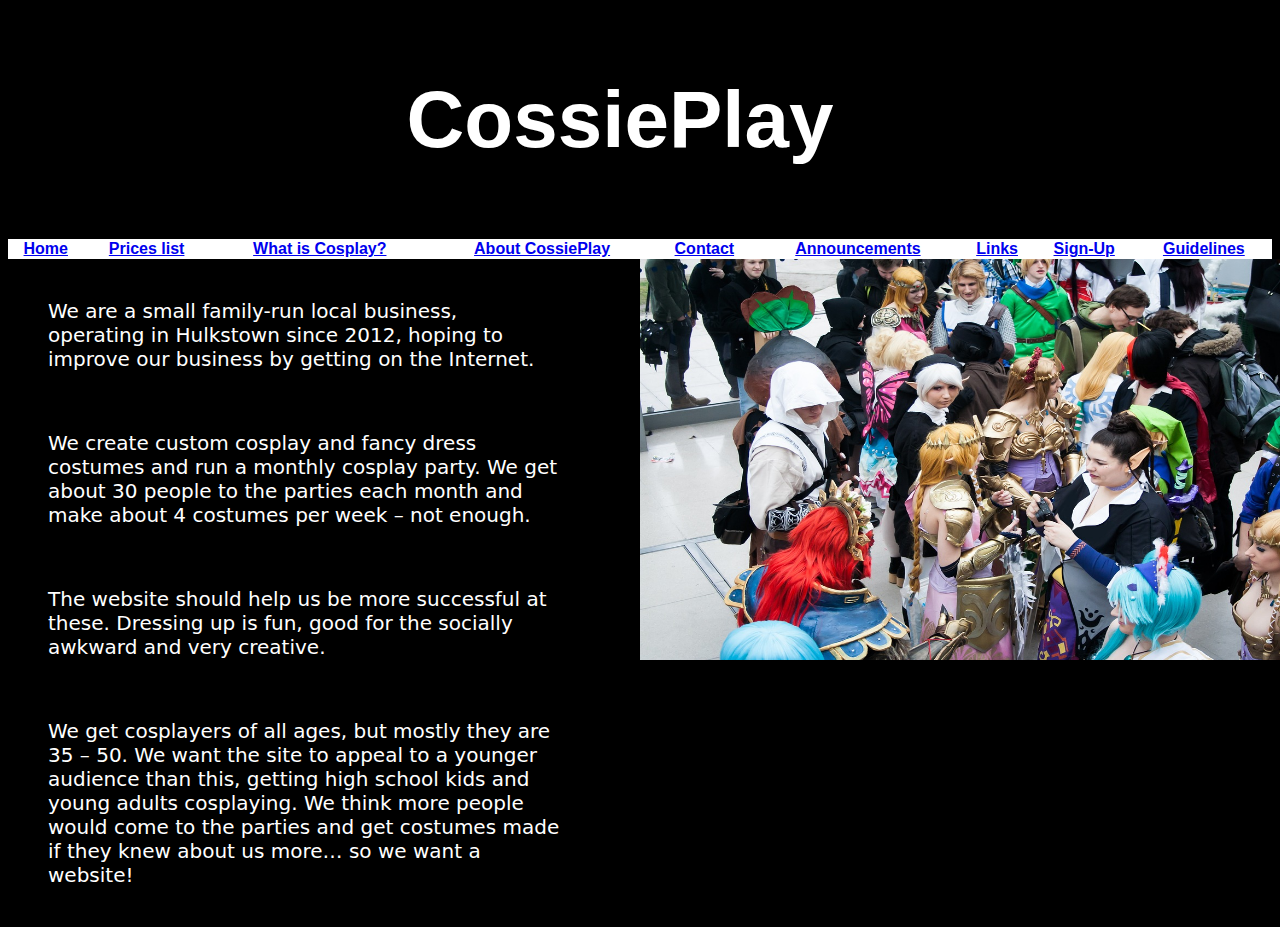
<file: index.html>
<!doctype html>
<html>
<head>
<meta charset="utf-8">
<title>CossiePlay</title>
<link href="stylesheet1.css" rel="stylesheet" type="text/css">
</head>

<body>
<h1>CossiePlay</h1>
      <table>
      <tr>
     	<th><a href="index.html">Home</a></th>
      	<th><a href="prices.xls">Prices list</a></th>
      	<th><a href="cosplay.html">What is Cosplay?</a></th>
      	<th><a href="about.html">About CossiePlay</a></th>
      	<th><a href="contact.html">Contact</a></th>
      	<th><a href="announcements.html">Announcements</a></th>
      	<th><a href="links.html">Links</a></th>
      	<th><a href="signup.html">Sign-Up</a></th>
      	<th><a href="guidelines.html">Guidelines</a></th>
      </tr>
	</table>
	<div id="paragraph">
<p>We are a small family-run local business, operating in Hulkstown since 2012, hoping to improve our business by getting on the Internet. </p>
<p>We create custom cosplay and fancy dress costumes and run a monthly cosplay party. We get about 30 people to the parties each month and make about 4 costumes per week – not enough. </p>
<p>The website should help us be more successful at these. Dressing up is fun, good for the socially awkward and very creative. </p>
<p>We get cosplayers of all ages, but mostly they are 35 – 50. We want the site to appeal to a younger audience than this, getting high school kids and young adults cosplaying. We think more people would come to the parties and get costumes made if they knew about us more… so we want a website!</p>
</div>

<div id="image"><img src="book-fair-678264_1280.jpg" alt="book fair" width="700" height="401"></div>
</body>
</html>
</file>
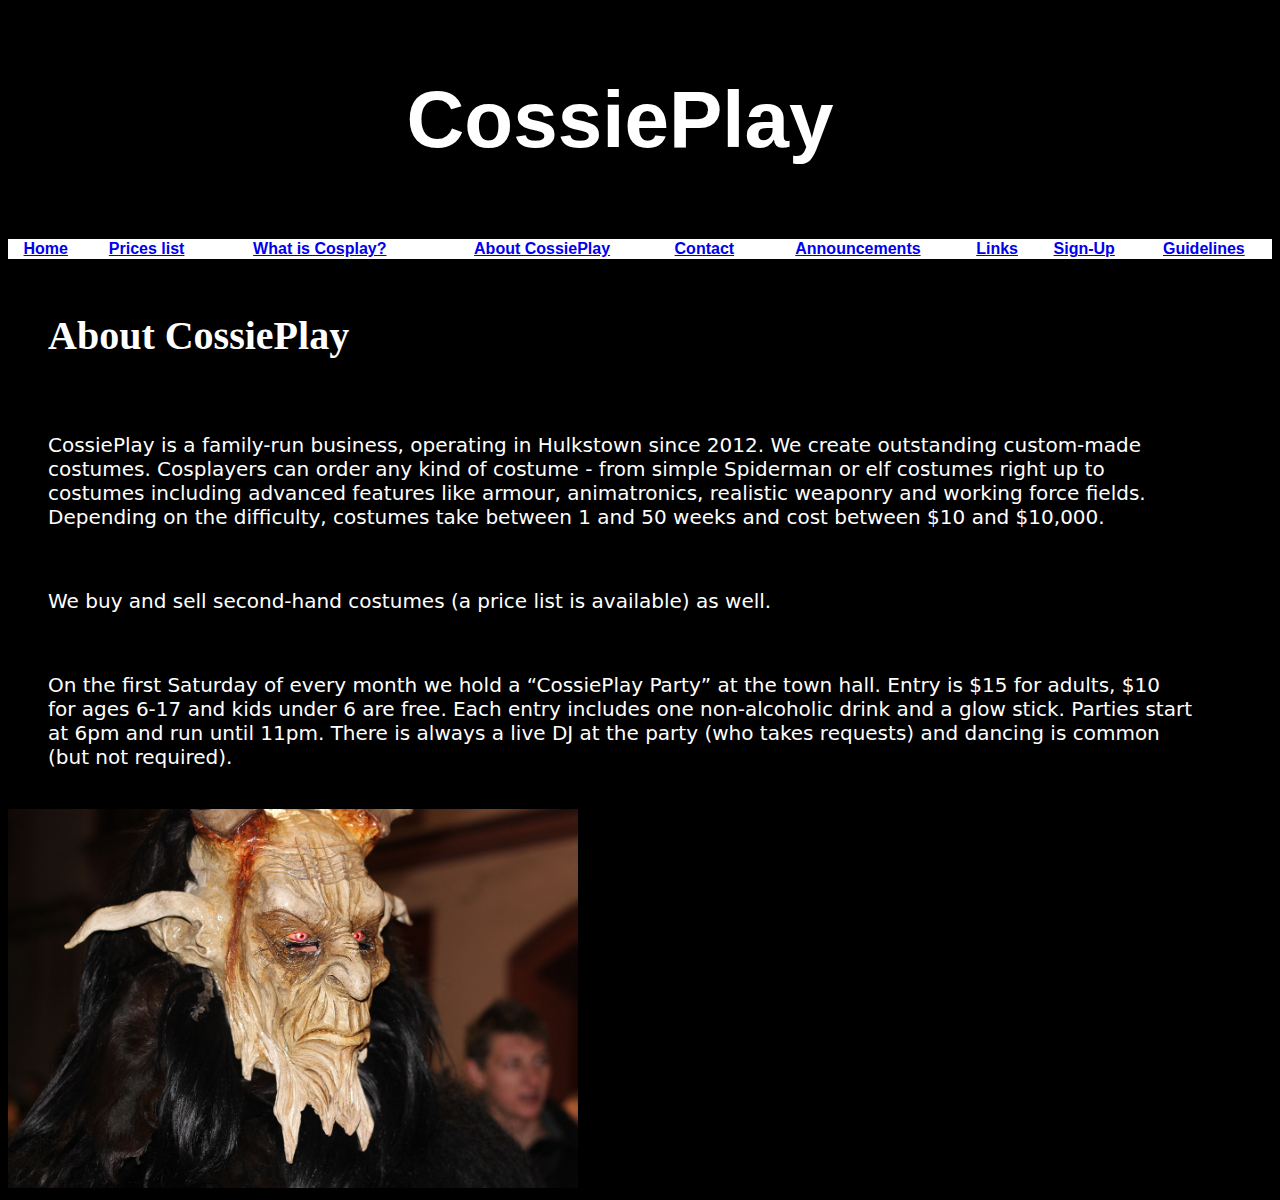
<file: about.html>
<!doctype html>
<html>
<head>
<meta charset="utf-8">
<title>CossiePlay - About CossiePlay</title>
<link href="stylesheet1.css" rel="stylesheet" type="text/css">
</head>

<body>
<h1>CossiePlay</h1>
      <table>
      <tr>
      <tr>
     	<th><a href="index.html">Home</a></th>
      	<th><a href="prices.xls">Prices list</a></th>
      	<th><a href="cosplay.html">What is Cosplay?</a></th>
      	<th><a href="about.html">About CossiePlay</a></th>
      	<th><a href="contact.html">Contact</a></th>
      	<th><a href="announcements.html">Announcements</a></th>
      	<th><a href="links.html">Links</a></th>
      	<th><a href="signup.html">Sign-Up</a></th>
      	<th><a href="guidelines.html">Guidelines</a></th>
      </tr>
      </tr>
	</table><h2>About CossiePlay</h2>
<p>CossiePlay is a family-run business, operating in Hulkstown since 2012. We create outstanding custom-made costumes. Cosplayers can order any kind of costume - from simple Spiderman or elf costumes right up to costumes including advanced features like armour, animatronics, realistic weaponry and working force fields. Depending on the difficulty, costumes take between 1 and 50 weeks and cost between $10 and $10,000.</p>
<p>We buy and sell second-hand costumes (a price list is available) as well.</p>
<p>On the first Saturday of every month we hold a “CossiePlay Party” at the town hall. Entry is $15 for adults, $10 for ages 6-17 and kids under 6 are free. Each entry includes one non-alcoholic drink and a glow stick. Parties start at 6pm and run until 11pm. There is always a live DJ at the party (who takes requests) and dancing is common (but not required). </p>
<div><img src="devils-570861_1280.jpg" alt="devils" width="570"></div>
</body>
</html>
</file>
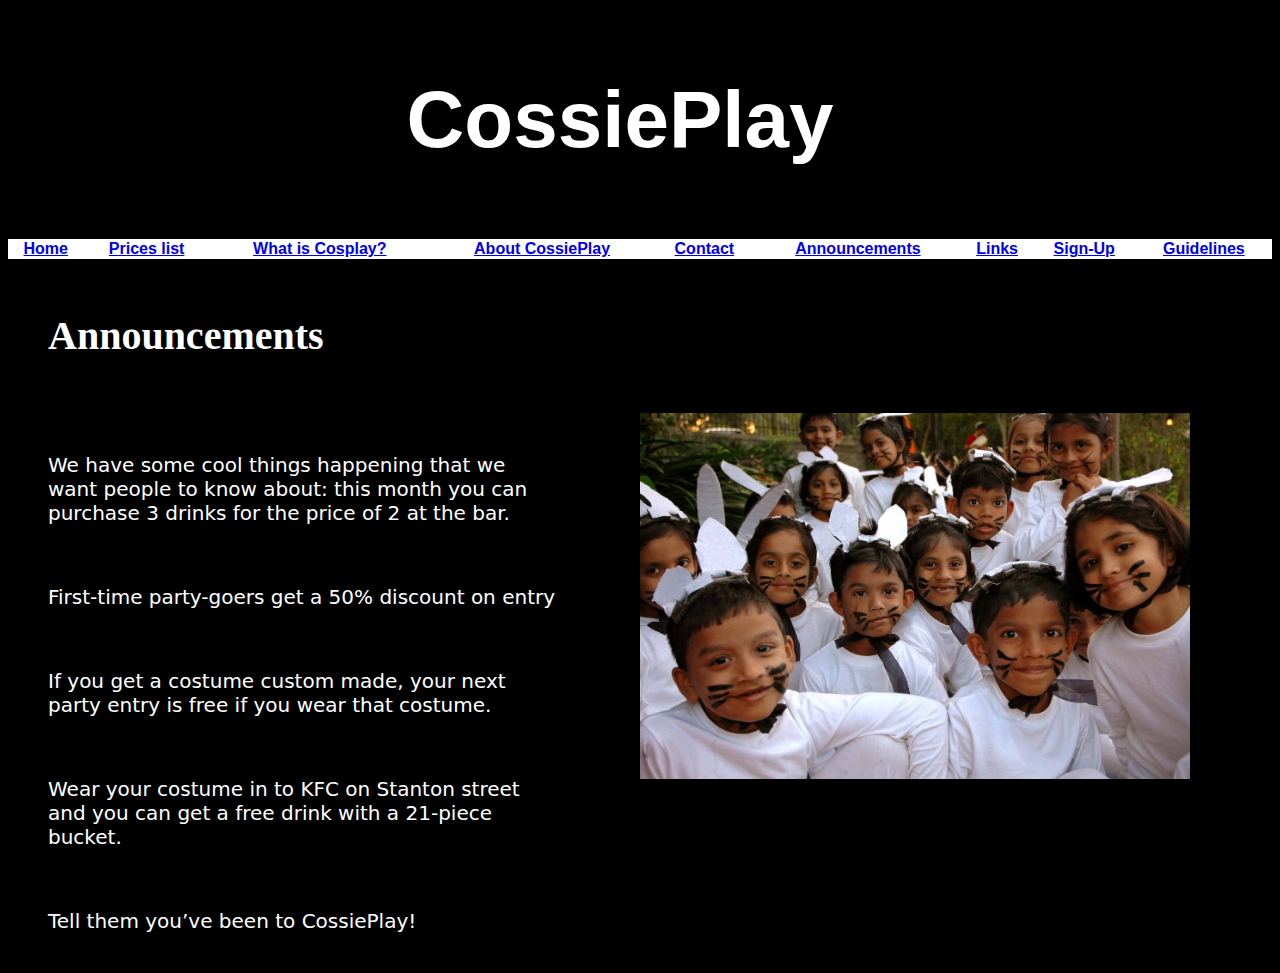
<file: announcements.html>
<!doctype html>
<html>
<head>
<meta charset="utf-8">
<title>CossiePlay - Announcements</title>
<link href="stylesheet1.css" rel="stylesheet" type="text/css">
</head>

<body>
<h1>CossiePlay</h1>
      <table>
      <tr>
     	<th><a href="index.html">Home</a></th>
      	<th><a href="prices.xls">Prices list</a></th>
      	<th><a href="cosplay.html">What is Cosplay?</a></th>
      	<th><a href="about.html">About CossiePlay</a></th>
      	<th><a href="contact.html">Contact</a></th>
      	<th><a href="announcements.html">Announcements</a></th>
      	<th><a href="links.html">Links</a></th>
      	<th><a href="signup.html">Sign-Up</a></th>
      	<th><a href="guidelines.html">Guidelines</a></th>
      </tr>
	</table>
<h2>Announcements</h2>
<div id="paragraph">
<p>We have some cool things happening that we want people to know about: this month you can purchase 3 drinks for the price of 2 at the bar.</p>
<p>First-time party-goers get a 50% discount on entry</p>
<p>If you get a costume custom made, your next party entry is free if you wear that costume.</p>
<p>Wear your costume in to KFC on Stanton street and you can get a free drink with a 21-piece bucket. </p>
<p>Tell them you’ve been to CossiePlay!</p>
</div>
<div id="image"><img src="we-re-rabbits-1439192-1279x850.jpg" alt="kids" width="550"></div>
</body>
</html>
</file>
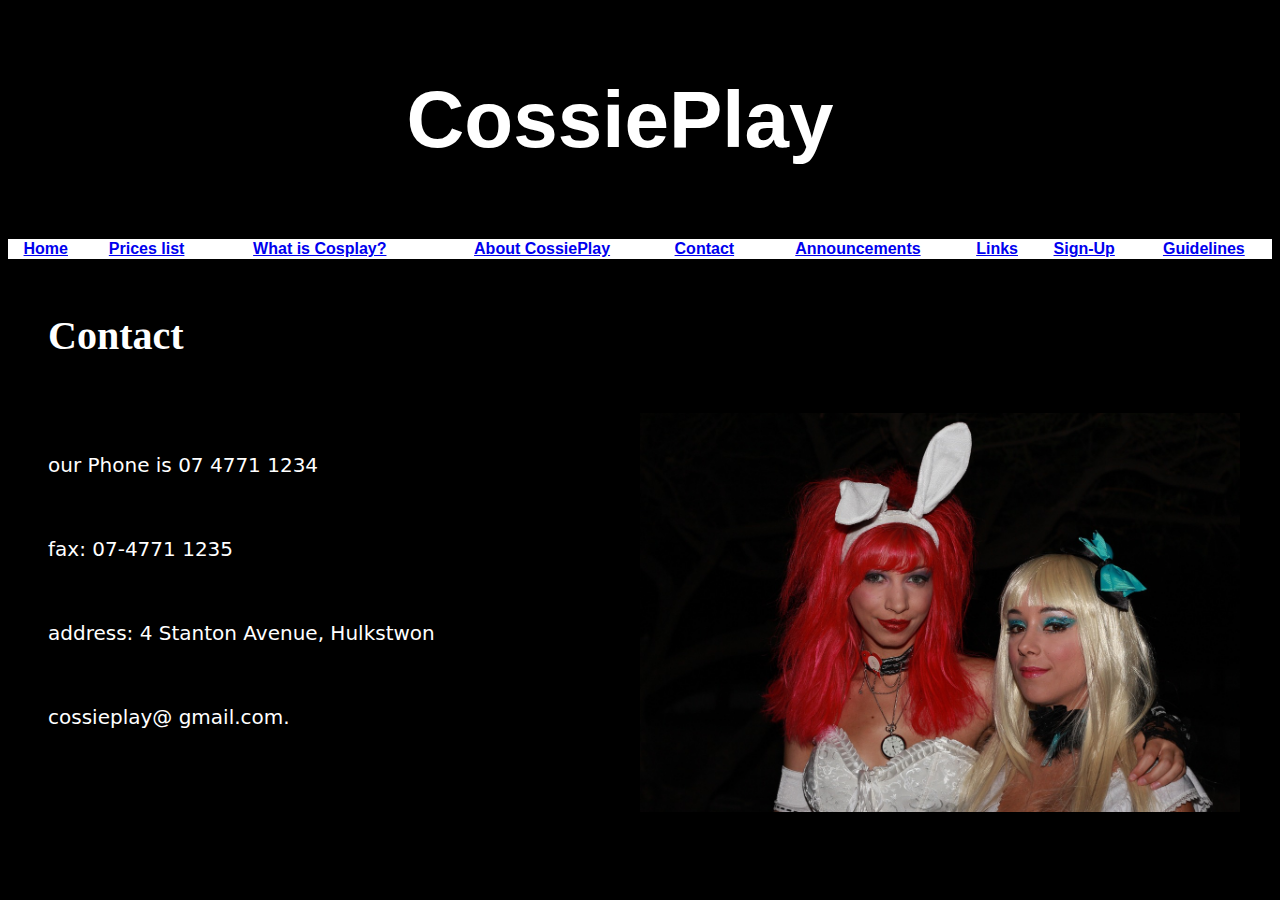
<file: contact.html>
<!doctype html>
<html>
<head>
<meta charset="utf-8">
<title>CossiePlay - Contact</title>
<link href="stylesheet1.css" rel="stylesheet" type="text/css">
</head>

<body>
<h1>CossiePlay</h1>
      <table>
      <tr>
      <tr>
     	<th><a href="index.html">Home</a></th>
      	<th><a href="prices.xls">Prices list</a></th>
      	<th><a href="cosplay.html">What is Cosplay?</a></th>
      	<th><a href="about.html">About CossiePlay</a></th>
      	<th><a href="contact.html">Contact</a></th>
      	<th><a href="announcements.html">Announcements</a></th>
      	<th><a href="links.html">Links</a></th>
      	<th><a href="signup.html">Sign-Up</a></th>
      	<th><a href="guidelines.html">Guidelines</a></th>
      </tr>
      </tr>
	</table>
<h2>Contact</h2>
<div id="paragraph">
	<p>our Phone is 07 4771 1234</p>
	<p>fax: 07-4771 1235</p>
	<p>address: 4 Stanton Avenue, Hulkstwon</p>
    <p>cossieplay@ gmail.com.</p>
</div>
<div id="image"><img src="alice-in-wonderland-872612_1280.jpg" alt="alice" width="600"></div>
</body>
</html>
</file>
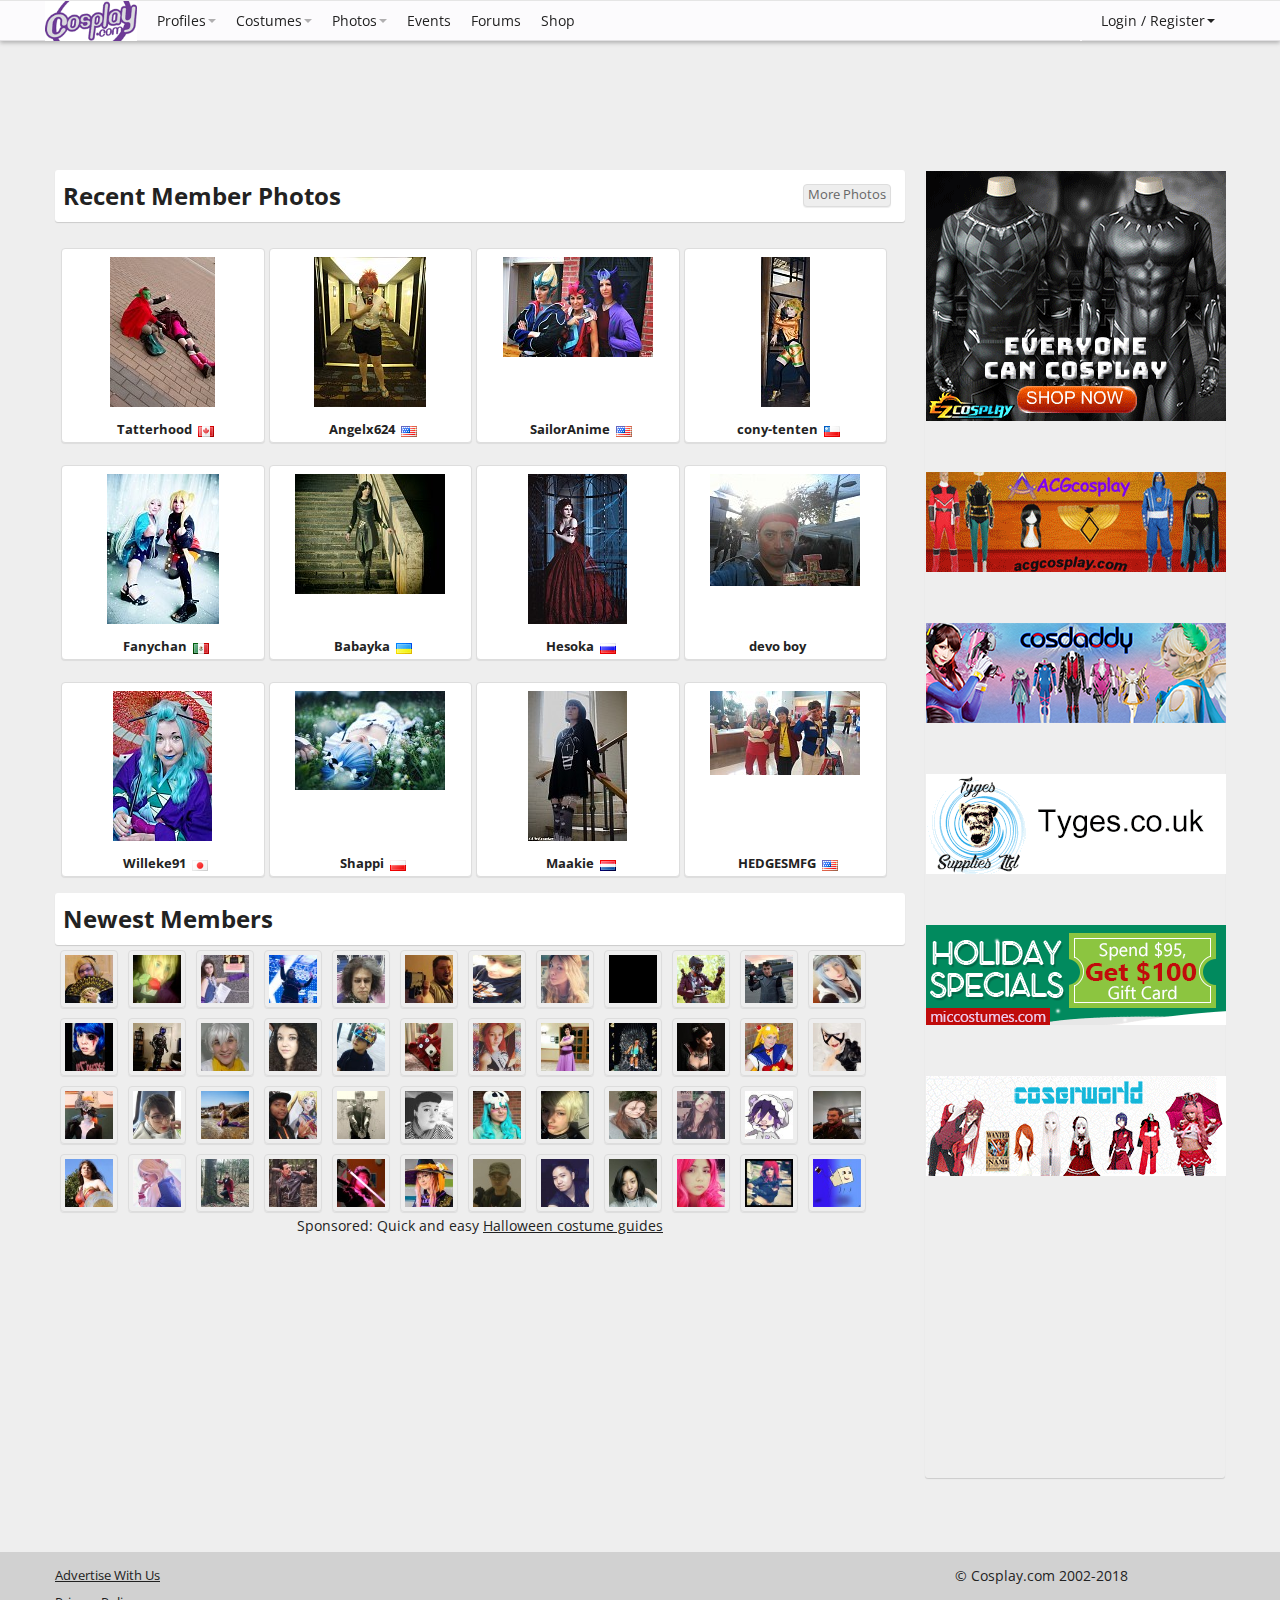
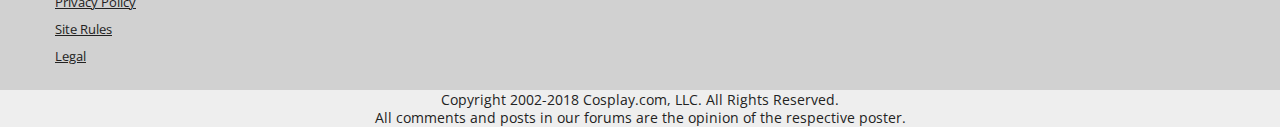
<file: Cosplay.com - The World's Largest Cosplay Community.html>
<!DOCTYPE html>
<html class="gr__cosplay_com" lang="en"><head>
<meta http-equiv="content-type" content="text/html; charset=windows-1252">
    <meta charset="utf-8">
    <title>Cosplay.com - The World's Largest Cosplay Community</title>
  
<meta name="description" content="Cosplay.com is the internet's premier cosplay community. Join tens of thousands of cosplayers and photographers from around the world sharing photo galleries, forums, costume listings and convention discussions.">


    <meta name="author" content="">
 
<link rel="canonical" href="http://www.cosplay.com/">

    <!-- Le styles -->
    <link href="Cosplay.com%20-%20The%20World's%20Largest%20Cosplay%20Community_files/bootstrap3.css" rel="stylesheet">
    <link href="Cosplay.com%20-%20The%20World's%20Largest%20Cosplay%20Community_files/bootstrap-responsive2.css" rel="stylesheet">
    <style type="text/css">
      body {
        padding-top: 60px;
        padding-bottom: 0px;
}
.navbar .brand {
  float: left;
  display: block;
  padding: 0px 10px 0px 10px;
  margin-left: -20px;
  font-size: 20px;
  font-weight: 200;
  line-height: 1;
  color: #ffffff;
}
footer {
    background: #D1D1D1;
    padding-bottom: 15px;
    padding-top: 15px;
    border-bottom: 1px solid #EEE;
    margin-bottom: 0px;
    margin-top: 20px;
}
.commenttext {
width: 98%;
height: 200px;
}
.well {

}
.well2 {
background-color: #fff;
-moz-box-shadow:0 1px 1px rgba(0,0,0,0.15);-webkit-box-shadow:0 1px 1px rgba(0,0,0,0.15);box-shadow:0 1px 1px rgba(0,0,0,0.15);color:#333;-moz-border-radius:3px;-webkit-border-radius:3px;border-radius:3px;
}
ul.nav li.dropdown:hover ul.dropdown-menu{
    display: block;
margin-top: -5px;    
}

a.menu:after, .dropdown-toggle:after {
  content: none;
}

.row-fluid > .span4 {
  width: 300px;
}
.row-fluid = .span7 {
 width: (100%)-(300px);
}

    </style>

    <!-- Le HTML5 shim, for IE6-8 support of HTML5 elements -->
    <!--[if lt IE 9]>
      <script src="http://html5shim.googlecode.com/svn/trunk/html5.js"></script>
    <![endif]-->

<script src="https://securepubads.g.doubleclick.net/gpt/pubads_impl_rendering_196.js"></script><script type="text/javascript" async="" src="Cosplay.com%20-%20The%20World's%20Largest%20Cosplay%20Community_files/ga.js"></script><script async="" type="text/javascript" src="Cosplay.com%20-%20The%20World's%20Largest%20Cosplay%20Community_files/gpt.js"></script><script type="text/javascript">
  var googletag = googletag || {};
  googletag.cmd = googletag.cmd || [];
  (function() {
    var gads = document.createElement('script');
    gads.async = true;
    gads.type = 'text/javascript';
    var useSSL = 'https:' == document.location.protocol;
    gads.src = (useSSL ? 'https:' : 'http:') +
      '//www.googletagservices.com/tag/js/gpt.js';
    var node = document.getElementsByTagName('script')[0];
    node.parentNode.insertBefore(gads, node);
  })();
</script>

<script type="text/javascript">
  googletag.cmd.push(function() {
    googletag.defineSlot('/9724617/FRONT_Right_1', [300, 250], 'div-gpt-ad-1432701967522-0').addService(googletag.pubads());
    googletag.defineSlot('/9724617/z_Right_1', [300, 250], 'div-gpt-ad-1432701967522-1').addService(googletag.pubads());
    googletag.defineSlot('/9724617/z_Right_2', [300, 250], 'div-gpt-ad-1432701967522-2').addService(googletag.pubads());
    googletag.defineSlot('/9724617/z_Top', [728, 90], 'div-gpt-ad-1432701967522-3').addService(googletag.pubads());
    googletag.defineSlot('/9724617/z_TEST', [300, 100], 'div-gpt-ad-1439932007215-0').addService(googletag.pubads());
    googletag.pubads().enableSingleRequest();
    googletag.enableServices();
  });
</script>

  <script src="https://securepubads.g.doubleclick.net/gpt/pubads_impl_196.js" async=""></script><link rel="preload" href="https://adservice.google.com.sg/adsid/integrator.js?domain=www.cosplay.com" as="script"><script type="text/javascript" src="https://adservice.google.com.sg/adsid/integrator.js?domain=www.cosplay.com"></script><link rel="preload" href="https://adservice.google.com/adsid/integrator.js?domain=www.cosplay.com" as="script"><script type="text/javascript" src="https://adservice.google.com/adsid/integrator.js?domain=www.cosplay.com"></script><link rel="prefetch" href="http://tpc.googlesyndication.com/safeframe/1-0-23/html/container.html"></head>

  <body style="padding-right: 0px; min-width: 990px; background-color: #eee;" data-gr-c-s-loaded="true">

    <div class="navbar navbar-fixed-top">
      <div class="navbar-inner">
        <div class="container">
        
          <a class="brand" href="http://www.cosplay.com/"><img src="Cosplay.com%20-%20The%20World's%20Largest%20Cosplay%20Community_files/logo1.png" style="height: 40px;"></a>

            <ul class="nav">
              <li class="dropdown"><a href="http://www.cosplay.com/members/">Profiles<b class="caret"></b></a>
<ul class="dropdown-menu">
              <li><a href="http://www.cosplay.com/members/list/">Newest Members</a></li>


<li class="divider"></li>

             <li><a href="http://www.cosplay.com/register.php">Register</a></li>

</ul>
</li>
              <li class="dropdown"><a href="http://www.cosplay.com/costumes/">Costumes<b class="caret"></b></a>

<ul class="dropdown-menu">
              <li><a href="http://www.cosplay.com/costumes/new/">Newest Costumes</a></li>
              <li><a href="http://www.cosplay.com/costumes/p1">Latest Updates</a></li>

              <li><a href="http://www.cosplay.com/costumes/showcase/">Showcase Costumes</a></li>
 
</ul>

</li>
              <li class="dropdown"><a href="http://www.cosplay.com/photos/">Photos<b class="caret"></b></a>

<ul class="dropdown-menu">
              <li><a href="http://www.cosplay.com/photos/p1">Newest Photos by User</a></li>
              <li><a href="http://www.cosplay.com/photos/all/">Newest Photos - All</a></li>
              <li><a href="http://www.cosplay.com/shoots/">Photoshoots</a></li>

 
</ul>

</li>

              <li><a href="http://www.cosplay.com/calendar/">Events</a></li>

              <li><a href="http://www.cosplay.com/forum.php">Forums</a></li>
              <li><a href="http://shop.cosplay.com/">Shop</a></li>





            </ul>
<ul class="nav pull-right">
<li class="divider-vertical">



      </li><li class="dropdown"><a href="#" class="dropdown-toggle" data-toggle="dropdown" data-target="#">Login / Register<b class="caret"></b></a>

<ul class="dropdown-menu" style="padding: 10px;">

		<form class="form-inline" action="http://www.cosplay.com/login.php" method="post" onsubmit="md5hash(vb_login_password, vb_login_md5password, vb_login_md5password_utf, 0)">

		<script type="text/javascript" src="Cosplay.com%20-%20The%20World's%20Largest%20Cosplay%20Community_files/vbulletin_md5.js"></script>

		<table cellspacing="5" cellpadding="0" border="0">
<tbody>
		<tr>
			<td style="padding: 10px;">User Name</td>
			<td style="padding: 10px;"><input style="font-size: 11px" name="vb_login_username" id="navbar_username" size="10" accesskey="u" tabindex="101" value="User Name" onfocus="if (this.value == 'User Name') this.value = '';" type="text"></td>
			<td style="padding: 10px;" colspan="2" nowrap="nowrap"><label for="cb_cookieuser_navbar" style="font-size: 80%;"><input name="cookieuser" value="1" tabindex="103" id="cb_cookieuser_navbar" accesskey="c" type="checkbox">Remember Me?</label></td>
		</tr>
		<tr>
			<td style="padding: 10px;">Password</td>
			<td style="padding: 10px;"><input style="font-size: 11px" name="vb_login_password" size="10" accesskey="p" tabindex="102" type="password"></td>
			<td style="padding: 10px;"><input class="button" value="Log in" tabindex="104" title="Enter your username and password in the boxes provided to login, or click the 'register' button to create a profile for yourself." accesskey="s" type="submit"></td>
		</tr>

</tbody>
		</table>
		<input name="s" value="1f12a4c001446f591dc075b01f36fc9a" type="hidden">
		<input name="do" value="login" type="hidden">		
		<input name="vb_login_md5password" type="hidden">
		<input name="vb_login_md5password_utf" type="hidden">
		</form>
		<!-- / login form -->
			
	
</ul>

</li>


<!--<li><span class="badge badge-success">Unread </span></li>-->

</ul>


        </div>
      </div>
    </div>




<div class="row" style="text-align: center;">

<center>

<!-- /9724617/z_Top -->
<div id="div-gpt-ad-1432701967522-3" style="height:90px; width:728px;">
<script type="text/javascript">
googletag.cmd.push(function() { googletag.display('div-gpt-ad-1432701967522-3'); });
</script>
<div id="google_ads_iframe_/9724617/z_Top_0__container__" style="border: 0pt none;"><iframe id="google_ads_iframe_/9724617/z_Top_0" title="3rd party ad content" name="google_ads_iframe_/9724617/z_Top_0" scrolling="no" marginwidth="0" marginheight="0" style="border: 0px none; vertical-align: bottom;" srcdoc="" width="728" height="90" frameborder="0"></iframe></div></div>



</center>

</div>

    <div class="container">

<div style="float:left;width: 100%; margin-top: 10px;">
<div style="margin-right: 320px;">
<div style="max-width: 100%;">




      <div id="heading" class="well2" style="margin-bottom: 0px;margin-top: 10px; padding: 8px; min-height: 20px;">
<div style="float: right; padding: 6px; color: #666;"><a href="http://www.cosplay.com/photos/p1" class="thumbnail" style="text-decoration: none; color: #666; background-color: #eee; text-align: right; font-size: 90%;">More Photos</a></div>
<h2>Recent Member Photos</h2>

</div>
<div style="margin-top: 10px;">
<div style="width: 23%; margin: 6px; float: left;"><a href="http://www.cosplay.com/photo/3618879/" class="thumbnail" style="margin-top: 10px; position: relative; height: 180px; width: 100%; padding: 8px 3px 5px 3px; background-color: #fff;"><div style="text-align: center;"><img src="Cosplay.com%20-%20The%20World's%20Largest%20Cosplay%20Community_files/3618879.jpg" style="max-width: 100%; max-height: 150px;"><br><div style="position: absolute; width: 100%; bottom: 5px; font-size: 90%; font-weight: bold;">Tatterhood&nbsp;&nbsp;<img src="Cosplay.com%20-%20The%20World's%20Largest%20Cosplay%20Community_files/Canada.gif" alt="Canada"><img src="Cosplay.com%20-%20The%20World's%20Largest%20Cosplay%20Community_files/spacer.gif" width="0" height="16" border="0"></div></div></a></div>
<div style="width: 23%; margin: 6px; float: left;"><a href="http://www.cosplay.com/photo/3618878/" class="thumbnail" style="margin-top: 10px; position: relative; height: 180px; width: 100%; padding: 8px 3px 5px 3px; background-color: #fff;"><div style="text-align: center;"><img src="Cosplay.com%20-%20The%20World's%20Largest%20Cosplay%20Community_files/3618878.jpg" style="max-width: 100%; max-height: 150px;"><br><div style="position: absolute; width: 100%; bottom: 5px; font-size: 90%; font-weight: bold;">Angelx624&nbsp;&nbsp;<img src="Cosplay.com%20-%20The%20World's%20Largest%20Cosplay%20Community_files/United%2520States.gif" alt="United States"><img src="Cosplay.com%20-%20The%20World's%20Largest%20Cosplay%20Community_files/spacer.gif" width="0" height="16" border="0"></div></div></a></div>
<div style="width: 23%; margin: 6px; float: left;"><a href="http://www.cosplay.com/photo/3618877/" class="thumbnail" style="margin-top: 10px; position: relative; height: 180px; width: 100%; padding: 8px 3px 5px 3px; background-color: #fff;"><div style="text-align: center;"><img src="Cosplay.com%20-%20The%20World's%20Largest%20Cosplay%20Community_files/3618877.jpg" style="max-width: 100%; max-height: 150px;"><br><div style="position: absolute; width: 100%; bottom: 5px; font-size: 90%; font-weight: bold;">SailorAnime&nbsp;&nbsp;<img src="Cosplay.com%20-%20The%20World's%20Largest%20Cosplay%20Community_files/United%2520States.gif" alt="United States"><img src="Cosplay.com%20-%20The%20World's%20Largest%20Cosplay%20Community_files/spacer.gif" width="0" height="16" border="0"></div></div></a></div>
<div style="width: 23%; margin: 6px; float: left;"><a href="http://www.cosplay.com/photo/3618871/" class="thumbnail" style="margin-top: 10px; position: relative; height: 180px; width: 100%; padding: 8px 3px 5px 3px; background-color: #fff;"><div style="text-align: center;"><img src="Cosplay.com%20-%20The%20World's%20Largest%20Cosplay%20Community_files/3618871.jpg" style="max-width: 100%; max-height: 150px;"><br><div style="position: absolute; width: 100%; bottom: 5px; font-size: 90%; font-weight: bold;">cony-tenten&nbsp;&nbsp;<img src="Cosplay.com%20-%20The%20World's%20Largest%20Cosplay%20Community_files/Chile.gif" alt="Chile"><img src="Cosplay.com%20-%20The%20World's%20Largest%20Cosplay%20Community_files/spacer.gif" width="0" height="16" border="0"></div></div></a></div>
<div style="width: 23%; margin: 6px; float: left;"><a href="http://www.cosplay.com/photo/3618870/" class="thumbnail" style="margin-top: 10px; position: relative; height: 180px; width: 100%; padding: 8px 3px 5px 3px; background-color: #fff;"><div style="text-align: center;"><img src="Cosplay.com%20-%20The%20World's%20Largest%20Cosplay%20Community_files/3618870.jpg" style="max-width: 100%; max-height: 150px;"><br><div style="position: absolute; width: 100%; bottom: 5px; font-size: 90%; font-weight: bold;">Fanychan&nbsp;&nbsp;<img src="Cosplay.com%20-%20The%20World's%20Largest%20Cosplay%20Community_files/Mexico.gif" alt="Mexico"><img src="Cosplay.com%20-%20The%20World's%20Largest%20Cosplay%20Community_files/spacer.gif" width="0" height="16" border="0"></div></div></a></div>
<div style="width: 23%; margin: 6px; float: left;"><a href="http://www.cosplay.com/photo/3618867/" class="thumbnail" style="margin-top: 10px; position: relative; height: 180px; width: 100%; padding: 8px 3px 5px 3px; background-color: #fff;"><div style="text-align: center;"><img src="Cosplay.com%20-%20The%20World's%20Largest%20Cosplay%20Community_files/3618867.jpg" style="max-width: 100%; max-height: 150px;"><br><div style="position: absolute; width: 100%; bottom: 5px; font-size: 90%; font-weight: bold;">Babayka&nbsp;&nbsp;<img src="Cosplay.com%20-%20The%20World's%20Largest%20Cosplay%20Community_files/Ukraine.gif" alt="Ukraine"><img src="Cosplay.com%20-%20The%20World's%20Largest%20Cosplay%20Community_files/spacer.gif" width="0" height="16" border="0"></div></div></a></div>
<div style="width: 23%; margin: 6px; float: left;"><a href="http://www.cosplay.com/photo/3618866/" class="thumbnail" style="margin-top: 10px; position: relative; height: 180px; width: 100%; padding: 8px 3px 5px 3px; background-color: #fff;"><div style="text-align: center;"><img src="Cosplay.com%20-%20The%20World's%20Largest%20Cosplay%20Community_files/3618866.jpg" style="max-width: 100%; max-height: 150px;"><br><div style="position: absolute; width: 100%; bottom: 5px; font-size: 90%; font-weight: bold;">Hesoka&nbsp;&nbsp;<img src="Cosplay.com%20-%20The%20World's%20Largest%20Cosplay%20Community_files/Russia.gif" alt="Russia"><img src="Cosplay.com%20-%20The%20World's%20Largest%20Cosplay%20Community_files/spacer.gif" width="0" height="16" border="0"></div></div></a></div>
<div style="width: 23%; margin: 6px; float: left;"><a href="http://www.cosplay.com/photo/3618865/" class="thumbnail" style="margin-top: 10px; position: relative; height: 180px; width: 100%; padding: 8px 3px 5px 3px; background-color: #fff;"><div style="text-align: center;"><img src="Cosplay.com%20-%20The%20World's%20Largest%20Cosplay%20Community_files/3618865.jpg" style="max-width: 100%; max-height: 150px;"><br><div style="position: absolute; width: 100%; bottom: 5px; font-size: 90%; font-weight: bold;">devo boy&nbsp;&nbsp;<img src="Cosplay.com%20-%20The%20World's%20Largest%20Cosplay%20Community_files/none.png" width="16" height="16" border="0"></div></div></a></div>
<div style="width: 23%; margin: 6px; float: left;"><a href="http://www.cosplay.com/photo/3618863/" class="thumbnail" style="margin-top: 10px; position: relative; height: 180px; width: 100%; padding: 8px 3px 5px 3px; background-color: #fff;"><div style="text-align: center;"><img src="Cosplay.com%20-%20The%20World's%20Largest%20Cosplay%20Community_files/3618863.jpg" style="max-width: 100%; max-height: 150px;"><br><div style="position: absolute; width: 100%; bottom: 5px; font-size: 90%; font-weight: bold;">Willeke91&nbsp;&nbsp;<img src="Cosplay.com%20-%20The%20World's%20Largest%20Cosplay%20Community_files/Japan.gif" alt="Japan"><img src="Cosplay.com%20-%20The%20World's%20Largest%20Cosplay%20Community_files/spacer.gif" width="0" height="16" border="0"></div></div></a></div>
<div style="width: 23%; margin: 6px; float: left;"><a href="http://www.cosplay.com/photo/3618860/" class="thumbnail" style="margin-top: 10px; position: relative; height: 180px; width: 100%; padding: 8px 3px 5px 3px; background-color: #fff;"><div style="text-align: center;"><img src="Cosplay.com%20-%20The%20World's%20Largest%20Cosplay%20Community_files/3618860.jpg" style="max-width: 100%; max-height: 150px;"><br><div style="position: absolute; width: 100%; bottom: 5px; font-size: 90%; font-weight: bold;">Shappi&nbsp;&nbsp;<img src="Cosplay.com%20-%20The%20World's%20Largest%20Cosplay%20Community_files/Poland.gif" alt="Poland"><img src="Cosplay.com%20-%20The%20World's%20Largest%20Cosplay%20Community_files/spacer.gif" width="0" height="16" border="0"></div></div></a></div>
<div style="width: 23%; margin: 6px; float: left;"><a href="http://www.cosplay.com/photo/3618859/" class="thumbnail" style="margin-top: 10px; position: relative; height: 180px; width: 100%; padding: 8px 3px 5px 3px; background-color: #fff;"><div style="text-align: center;"><img src="Cosplay.com%20-%20The%20World's%20Largest%20Cosplay%20Community_files/3618859.jpg" style="max-width: 100%; max-height: 150px;"><br><div style="position: absolute; width: 100%; bottom: 5px; font-size: 90%; font-weight: bold;">Maakie&nbsp;&nbsp;<img src="Cosplay.com%20-%20The%20World's%20Largest%20Cosplay%20Community_files/Netherlands.gif" alt="Netherlands"><img src="Cosplay.com%20-%20The%20World's%20Largest%20Cosplay%20Community_files/spacer.gif" width="0" height="16" border="0"></div></div></a></div>
<div style="width: 23%; margin: 6px; float: left;"><a href="http://www.cosplay.com/photo/3618857/" class="thumbnail" style="margin-top: 10px; position: relative; height: 180px; width: 100%; padding: 8px 3px 5px 3px; background-color: #fff;"><div style="text-align: center;"><img src="Cosplay.com%20-%20The%20World's%20Largest%20Cosplay%20Community_files/3618857.jpg" style="max-width: 100%; max-height: 150px;"><br><div style="position: absolute; width: 100%; bottom: 5px; font-size: 90%; font-weight: bold;">HEDGESMFG&nbsp;&nbsp;<img src="Cosplay.com%20-%20The%20World's%20Largest%20Cosplay%20Community_files/United%2520States.gif" alt="United States"><img src="Cosplay.com%20-%20The%20World's%20Largest%20Cosplay%20Community_files/spacer.gif" width="0" height="16" border="0"></div></div></a></div>

<br style="clear:both;">
</div>

      <div id="heading" class="well2" style="margin-bottom: 0px;margin-top: 10px; padding: 8px; min-height: 20px;">
<h2>Newest Members</h2>

</div>
<a href="http://www.cosplay.com/member/390779/" class="thumbnail" style="width: 48px; float: left; margin: 5px;" title="JaceGem - United States"><img src="Cosplay.com%20-%20The%20World's%20Largest%20Cosplay%20Community_files/390779.jpg" alt="JaceGem - United States" style="width: 50px;"></a><a href="http://www.cosplay.com/member/390778/" class="thumbnail" style="width: 48px; float: left; margin: 5px;" title="nekokitsunekun - United Kingdom"><img src="Cosplay.com%20-%20The%20World's%20Largest%20Cosplay%20Community_files/390778.jpg" alt="nekokitsunekun - United Kingdom" style="width: 50px;"></a><a href="http://www.cosplay.com/member/390775/" class="thumbnail" style="width: 48px; float: left; margin: 5px;" title="Jayn Newell - United States"><img src="Cosplay.com%20-%20The%20World's%20Largest%20Cosplay%20Community_files/390775.jpg" alt="Jayn Newell - United States" style="width: 50px;"></a><a href="http://www.cosplay.com/member/390774/" class="thumbnail" style="width: 48px; float: left; margin: 5px;" title="urchinprince - United States"><img src="Cosplay.com%20-%20The%20World's%20Largest%20Cosplay%20Community_files/390774.jpg" alt="urchinprince - United States" style="width: 50px;"></a><a href="http://www.cosplay.com/member/390773/" class="thumbnail" style="width: 48px; float: left; margin: 5px;" title="Check - United States"><img src="Cosplay.com%20-%20The%20World's%20Largest%20Cosplay%20Community_files/390773.jpg" alt="Check - United States" style="width: 50px;"></a><a href="http://www.cosplay.com/member/390771/" class="thumbnail" style="width: 48px; float: left; margin: 5px;" title="SonsOfLiberty86 - United States"><img src="Cosplay.com%20-%20The%20World's%20Largest%20Cosplay%20Community_files/390771.jpg" alt="SonsOfLiberty86 - United States" style="width: 50px;"></a><a href="http://www.cosplay.com/member/390768/" class="thumbnail" style="width: 48px; float: left; margin: 5px;" title="vanilpop - United States"><img src="Cosplay.com%20-%20The%20World's%20Largest%20Cosplay%20Community_files/390768.jpg" alt="vanilpop - United States" style="width: 50px;"></a><a href="http://www.cosplay.com/member/390763/" class="thumbnail" style="width: 48px; float: left; margin: 5px;" title="LadyHighgarden - United Kingdom"><img src="Cosplay.com%20-%20The%20World's%20Largest%20Cosplay%20Community_files/390763.jpg" alt="LadyHighgarden - United Kingdom" style="width: 50px;"></a><a href="http://www.cosplay.com/member/390756/" class="thumbnail" style="width: 48px; float: left; margin: 5px;" title="Violetp2000 - New Zealand"><img src="Cosplay.com%20-%20The%20World's%20Largest%20Cosplay%20Community_files/390756.jpg" alt="Violetp2000 - New Zealand" style="width: 50px;"></a><a href="http://www.cosplay.com/member/390739/" class="thumbnail" style="width: 48px; float: left; margin: 5px;" title="Sonja_TheHobbit - Croatia"><img src="Cosplay.com%20-%20The%20World's%20Largest%20Cosplay%20Community_files/390739.jpg" alt="Sonja_TheHobbit - Croatia" style="width: 50px;"></a><a href="http://www.cosplay.com/member/390735/" class="thumbnail" style="width: 48px; float: left; margin: 5px;" title="Sycaris - Australia"><img src="Cosplay.com%20-%20The%20World's%20Largest%20Cosplay%20Community_files/390735.jpg" alt="Sycaris - Australia" style="width: 50px;"></a><a href="http://www.cosplay.com/member/390704/" class="thumbnail" style="width: 48px; float: left; margin: 5px;" title="Yugenna - Italy"><img src="Cosplay.com%20-%20The%20World's%20Largest%20Cosplay%20Community_files/390704.jpg" alt="Yugenna - Italy" style="width: 50px;"></a><a href="http://www.cosplay.com/member/390672/" class="thumbnail" style="width: 48px; float: left; margin: 5px;" title="savvygee13 - United States"><img src="Cosplay.com%20-%20The%20World's%20Largest%20Cosplay%20Community_files/390672.jpg" alt="savvygee13 - United States" style="width: 50px;"></a><a href="http://www.cosplay.com/member/390666/" class="thumbnail" style="width: 48px; float: left; margin: 5px;" title="Kyhvir - United States"><img src="Cosplay.com%20-%20The%20World's%20Largest%20Cosplay%20Community_files/390666.jpg" alt="Kyhvir - United States" style="width: 50px;"></a><a href="http://www.cosplay.com/member/390652/" class="thumbnail" style="width: 48px; float: left; margin: 5px;" title="dysoartsy - United States"><img src="Cosplay.com%20-%20The%20World's%20Largest%20Cosplay%20Community_files/390652.jpg" alt="dysoartsy - United States" style="width: 50px;"></a><a href="http://www.cosplay.com/member/390635/" class="thumbnail" style="width: 48px; float: left; margin: 5px;" title="Nooduls - United States"><img src="Cosplay.com%20-%20The%20World's%20Largest%20Cosplay%20Community_files/390635.jpg" alt="Nooduls - United States" style="width: 50px;"></a><a href="http://www.cosplay.com/member/390632/" class="thumbnail" style="width: 48px; float: left; margin: 5px;" title="tydus-cosplay - United States"><img src="Cosplay.com%20-%20The%20World's%20Largest%20Cosplay%20Community_files/390632.jpg" alt="tydus-cosplay - United States" style="width: 50px;"></a><a href="http://www.cosplay.com/member/390629/" class="thumbnail" style="width: 48px; float: left; margin: 5px;" title="dricochete - United States"><img src="Cosplay.com%20-%20The%20World's%20Largest%20Cosplay%20Community_files/390629.jpg" alt="dricochete - United States" style="width: 50px;"></a><a href="http://www.cosplay.com/member/390599/" class="thumbnail" style="width: 48px; float: left; margin: 5px;" title="Kotelele - Poland"><img src="Cosplay.com%20-%20The%20World's%20Largest%20Cosplay%20Community_files/390599.jpg" alt="Kotelele - Poland" style="width: 50px;"></a><a href="http://www.cosplay.com/member/390591/" class="thumbnail" style="width: 48px; float: left; margin: 5px;" title="adayinthelifeof - United States"><img src="Cosplay.com%20-%20The%20World's%20Largest%20Cosplay%20Community_files/390591.jpg" alt="adayinthelifeof - United States" style="width: 50px;"></a><a href="http://www.cosplay.com/member/390590/" class="thumbnail" style="width: 48px; float: left; margin: 5px;" title="bethobaggins - United States"><img src="Cosplay.com%20-%20The%20World's%20Largest%20Cosplay%20Community_files/390590.jpg" alt="bethobaggins - United States" style="width: 50px;"></a><a href="http://www.cosplay.com/member/390583/" class="thumbnail" style="width: 48px; float: left; margin: 5px;" title="Silyah246 - Canada"><img src="Cosplay.com%20-%20The%20World's%20Largest%20Cosplay%20Community_files/390583.jpg" alt="Silyah246 - Canada" style="width: 50px;"></a><a href="http://www.cosplay.com/member/390570/" class="thumbnail" style="width: 48px; float: left; margin: 5px;" title="FilDeCristal - Canada"><img src="Cosplay.com%20-%20The%20World's%20Largest%20Cosplay%20Community_files/390570.jpg" alt="FilDeCristal - Canada" style="width: 50px;"></a><a href="http://www.cosplay.com/member/390557/" class="thumbnail" style="width: 48px; float: left; margin: 5px;" title="lilwolfxo - Canada"><img src="Cosplay.com%20-%20The%20World's%20Largest%20Cosplay%20Community_files/390557.jpg" alt="lilwolfxo - Canada" style="width: 50px;"></a><a href="http://www.cosplay.com/member/390553/" class="thumbnail" style="width: 48px; float: left; margin: 5px;" title="Esda - Australia"><img src="Cosplay.com%20-%20The%20World's%20Largest%20Cosplay%20Community_files/390553.jpg" alt="Esda - Australia" style="width: 50px;"></a><a href="http://www.cosplay.com/member/390544/" class="thumbnail" style="width: 48px; float: left; margin: 5px;" title="HollieC - United Kingdom"><img src="Cosplay.com%20-%20The%20World's%20Largest%20Cosplay%20Community_files/390544.jpg" alt="HollieC - United Kingdom" style="width: 50px;"></a><a href="http://www.cosplay.com/member/390543/" class="thumbnail" style="width: 48px; float: left; margin: 5px;" title="Amitsune - United States"><img src="Cosplay.com%20-%20The%20World's%20Largest%20Cosplay%20Community_files/390543.jpg" alt="Amitsune - United States" style="width: 50px;"></a><a href="http://www.cosplay.com/member/390535/" class="thumbnail" style="width: 48px; float: left; margin: 5px;" title="gokotai - United States"><img src="Cosplay.com%20-%20The%20World's%20Largest%20Cosplay%20Community_files/390535.jpg" alt="gokotai - United States" style="width: 50px;"></a><a href="http://www.cosplay.com/member/390531/" class="thumbnail" style="width: 48px; float: left; margin: 5px;" title="XenaMALEversion - Brazil"><img src="Cosplay.com%20-%20The%20World's%20Largest%20Cosplay%20Community_files/390531.jpg" alt="XenaMALEversion - Brazil" style="width: 50px;"></a><a href="http://www.cosplay.com/member/390530/" class="thumbnail" style="width: 48px; float: left; margin: 5px;" title="fantastic_sarah - Canada"><img src="Cosplay.com%20-%20The%20World's%20Largest%20Cosplay%20Community_files/390530.jpg" alt="fantastic_sarah - Canada" style="width: 50px;"></a><a href="http://www.cosplay.com/member/390529/" class="thumbnail" style="width: 48px; float: left; margin: 5px;" title="ayelexsus - United States"><img src="Cosplay.com%20-%20The%20World's%20Largest%20Cosplay%20Community_files/390529.jpg" alt="ayelexsus - United States" style="width: 50px;"></a><a href="http://www.cosplay.com/member/390510/" class="thumbnail" style="width: 48px; float: left; margin: 5px;" title="givemevon - United States"><img src="Cosplay.com%20-%20The%20World's%20Largest%20Cosplay%20Community_files/390510.jpg" alt="givemevon - United States" style="width: 50px;"></a><a href="http://www.cosplay.com/member/390456/" class="thumbnail" style="width: 48px; float: left; margin: 5px;" title="SkylarkPhan12 - United States"><img src="Cosplay.com%20-%20The%20World's%20Largest%20Cosplay%20Community_files/390456.jpg" alt="SkylarkPhan12 - United States" style="width: 50px;"></a><a href="http://www.cosplay.com/member/390455/" class="thumbnail" style="width: 48px; float: left; margin: 5px;" title="likeaheartgrnde - Denmark"><img src="Cosplay.com%20-%20The%20World's%20Largest%20Cosplay%20Community_files/390455.jpg" alt="likeaheartgrnde - Denmark" style="width: 50px;"></a><a href="http://www.cosplay.com/member/390454/" class="thumbnail" style="width: 48px; float: left; margin: 5px;" title="panta-boi - United States"><img src="Cosplay.com%20-%20The%20World's%20Largest%20Cosplay%20Community_files/390454.jpg" alt="panta-boi - United States" style="width: 50px;"></a><a href="http://www.cosplay.com/member/390453/" class="thumbnail" style="width: 48px; float: left; margin: 5px;" title="halseyspartan2 - United States"><img src="Cosplay.com%20-%20The%20World's%20Largest%20Cosplay%20Community_files/390453.jpg" alt="halseyspartan2 - United States" style="width: 50px;"></a><a href="http://www.cosplay.com/member/390445/" class="thumbnail" style="width: 48px; float: left; margin: 5px;" title="RaenRinolds - Norway"><img src="Cosplay.com%20-%20The%20World's%20Largest%20Cosplay%20Community_files/390445.jpg" alt="RaenRinolds - Norway" style="width: 50px;"></a><a href="http://www.cosplay.com/member/390443/" class="thumbnail" style="width: 48px; float: left; margin: 5px;" title="RoterVogel - Poland"><img src="Cosplay.com%20-%20The%20World's%20Largest%20Cosplay%20Community_files/390443.jpg" alt="RoterVogel - Poland" style="width: 50px;"></a><a href="http://www.cosplay.com/member/390425/" class="thumbnail" style="width: 48px; float: left; margin: 5px;" title="elly_lilmonster - Italy"><img src="Cosplay.com%20-%20The%20World's%20Largest%20Cosplay%20Community_files/390425.jpg" alt="elly_lilmonster - Italy" style="width: 50px;"></a><a href="http://www.cosplay.com/member/390421/" class="thumbnail" style="width: 48px; float: left; margin: 5px;" title="GraceHound - United Kingdom"><img src="Cosplay.com%20-%20The%20World's%20Largest%20Cosplay%20Community_files/390421.jpg" alt="GraceHound - United Kingdom" style="width: 50px;"></a><a href="http://www.cosplay.com/member/390409/" class="thumbnail" style="width: 48px; float: left; margin: 5px;" title="MiriHawke - United States"><img src="Cosplay.com%20-%20The%20World's%20Largest%20Cosplay%20Community_files/390409.jpg" alt="MiriHawke - United States" style="width: 50px;"></a><a href="http://www.cosplay.com/member/390404/" class="thumbnail" style="width: 48px; float: left; margin: 5px;" title="fioraaeterna - United States"><img src="Cosplay.com%20-%20The%20World's%20Largest%20Cosplay%20Community_files/390404.jpg" alt="fioraaeterna - United States" style="width: 50px;"></a><a href="http://www.cosplay.com/member/390397/" class="thumbnail" style="width: 48px; float: left; margin: 5px;" title="Master_Roy347 - Philippines"><img src="Cosplay.com%20-%20The%20World's%20Largest%20Cosplay%20Community_files/390397.jpg" alt="Master_Roy347 - Philippines" style="width: 50px;"></a><a href="http://www.cosplay.com/member/390385/" class="thumbnail" style="width: 48px; float: left; margin: 5px;" title="Dimsumlite - United States"><img src="Cosplay.com%20-%20The%20World's%20Largest%20Cosplay%20Community_files/390385.jpg" alt="Dimsumlite - United States" style="width: 50px;"></a><a href="http://www.cosplay.com/member/390364/" class="thumbnail" style="width: 48px; float: left; margin: 5px;" title="Shookishimmer - Philippines"><img src="Cosplay.com%20-%20The%20World's%20Largest%20Cosplay%20Community_files/390364.jpg" alt="Shookishimmer - Philippines" style="width: 50px;"></a><a href="http://www.cosplay.com/member/390361/" class="thumbnail" style="width: 48px; float: left; margin: 5px;" title="lotuslion - United States"><img src="Cosplay.com%20-%20The%20World's%20Largest%20Cosplay%20Community_files/390361.jpg" alt="lotuslion - United States" style="width: 50px;"></a><a href="http://www.cosplay.com/member/390352/" class="thumbnail" style="width: 48px; float: left; margin: 5px;" title="Estyel - Italy"><img src="Cosplay.com%20-%20The%20World's%20Largest%20Cosplay%20Community_files/390352.jpg" alt="Estyel - Italy" style="width: 50px;"></a><a href="http://www.cosplay.com/member/390346/" class="thumbnail" style="width: 48px; float: left; margin: 5px;" title="ThatOneFemaleGa - United States"><img src="Cosplay.com%20-%20The%20World's%20Largest%20Cosplay%20Community_files/390346.jpg" alt="ThatOneFemaleGa - United States" style="width: 50px;"></a>


<div style="text-align: center; margin-top: 40px; margin-bottom: 20px;">
<p>Sponsored: Quick and easy <a href="https://costumewall.com/" title="Costume Wall" target="_blank">Halloween costume guides</a></p>
</div>
</div>
</div>
</div>


<div style="width: 300px; margin-left: -300px; float: left; margin-top: 10px;">





<div class="well2" style="background-color: transparent; padding: 0px; text-align: center; margin-top: 10px">
<table width="100%">

<tbody><tr>

<td colspan="2" style="text-align: center;">
<a href="http://www.ezcosplay.com/?utm_source=cosplaycom&amp;utm_medium=Banner&amp;utm_campaign=shopnow"><img src="Cosplay.com%20-%20The%20World's%20Largest%20Cosplay%20Community_files/ezfeb2018.gif"></a>

</td>
</tr>

<tr>

<td colspan="2" style="text-align: center; padding-top: 50px;">
<a href="https://www.acgcosplay.com/"><img src="Cosplay.com%20-%20The%20World's%20Largest%20Cosplay%20Community_files/acg300-100.gif"></a>
</td>
</tr>

<tr>

<td colspan="2" style="text-align: center; padding-top: 50px;">
<a href="http://www.cosdaddy.com/overwatch"><img src="Cosplay.com%20-%20The%20World's%20Largest%20Cosplay%20Community_files/cosdaddy2018.jpg"></a>
</td>
</tr>

<tr>

<td colspan="2" style="text-align: center; padding-top: 50px;">
<a href="https://tyges.co.uk/"><img src="Cosplay.com%20-%20The%20World's%20Largest%20Cosplay%20Community_files/TygesSupplies.gif"></a>
</td>
</tr>

<tr>
<td colspan="2" style="text-align: center; padding-top: 50px;">
<a href="https://www.miccostumes.com/gift_card.php?utm_campaign=CosplayComV25&amp;utm_source=CosplayDotCom&amp;utm_medium=display&amp;utm_content=FrontPage"><img src="Cosplay.com%20-%20The%20World's%20Largest%20Cosplay%20Community_files/micv25.gif"></a>
</td>
</tr>

<tr>

<td colspan="2" style="text-align: center; padding-top: 50px;">
<a href="https://www.coserworld.com/"><img src="Cosplay.com%20-%20The%20World's%20Largest%20Cosplay%20Community_files/coserworld.gif"></a>
</td>
</tr>

<tr>
<td colspan="2" style="text-align: center; padding-top: 50px;">
<div style="text-align: center;">

<!-- /9724617/z_R2 -->
<div id="div-gpt-ad-1432701967522-2" style="height:250px; width:300px;">
<script type="text/javascript">
googletag.cmd.push(function() { googletag.display('div-gpt-ad-1432701967522-2'); });
</script>
<div id="google_ads_iframe_/9724617/z_Right_2_0__container__" style="border: 0pt none;"><iframe id="google_ads_iframe_/9724617/z_Right_2_0" title="3rd party ad content" name="google_ads_iframe_/9724617/z_Right_2_0" scrolling="no" marginwidth="0" marginheight="0" style="border: 0px none; vertical-align: bottom;" srcdoc="" width="300" height="250" frameborder="0"></iframe></div></div>
</div>
</td>
</tr>

</tbody></table>
</div>

<br>

<br>

<br>





</div>

</div>
 


<div id="btf_ads">

</div>
       <footer>
    <div class="container">

        <div class="row">


          <div class="span3">
<p style="font-size: 90%;"><a href="http://www.cosplay.com/info/advertising/">Advertise With Us</a></p>
<p style="font-size: 90%;"><a href="http://www.cosplay.com/info/privacy/">Privacy Policy</a></p>
<p style="font-size: 90%;"><a href="http://www.cosplay.com/info/rules/">Site Rules</a></p>
<p style="font-size: 90%;"><a href="http://www.kernlawoffices.com/">Legal</a></p>
          </div>

          <div class="span3">

 &nbsp;
         

          </div>

          <div class="span3">
&nbsp;

         
          </div>

          <div class="span3">

            � Cosplay.com 2002-2018
          </div>

        </div>

      </div>

      </footer><!-- /container -->


    <!-- Le javascript
    ================================================== -->
    <!-- Placed at the end of the document so the pages load faster -->
    <script src="Cosplay.com%20-%20The%20World's%20Largest%20Cosplay%20Community_files/jquery.js"></script>

    <script src="Cosplay.com%20-%20The%20World's%20Largest%20Cosplay%20Community_files/bootstrap-modal.js"></script>
    <script src="Cosplay.com%20-%20The%20World's%20Largest%20Cosplay%20Community_files/bootstrap-dropdown.js"></script>
<script type="text/javascript">
document.onkeyup = function(e) { // key pressed
    if(document.activeElement.nodeName === "INPUT"
    || document.activeElement.nodeName === "TEXTAREA") {
        return; // abort if focusing input box
    }

    var elems = document.getElementsByTagName("a"),
        links = {};

    for(var i = 0; i < elems.length; i++) { // filter link elements
        var elem = elems[i];
        if(elem.rel === "prev") { // add prev to links object
            links.prev = elem;
        } else if(elem.rel === "next") { // ad next to links object
            links.next = elem;
        }
    }

    if(e.keyCode === 37) { // left key
        location.href = links.prev.href;
    } else if(e.keyCode === 39) { // right key
        location.href = links.next.href;
    }
};
	</script>
	

<div align="center">
	<div class="smallfont" align="center">
	<!-- Do not remove this copyright notice -->
	
	<!-- Do not remove this copyright notice -->
	</div>
	
	<div class="smallfont" align="center">
	<!-- Do not remove  or your scheduled tasks will cease to function -->
	
	<!-- Do not remove  or your scheduled tasks will cease to function -->
	
	Copyright 2002-2018 Cosplay.com, LLC. All Rights Reserved.<br>All comments and posts in our forums are the opinion of the respective poster.
	</div>
</div>





<script type="text/javascript">
<!--
	// Main vBulletin Javascript Initialization
	vBulletin_init();
//-->
</script>

<script type="text/javascript">

  var _gaq = _gaq || [];
  _gaq.push(['_setAccount', 'UA-1583718-2']);
  _gaq.push(['_trackPageview']);

  (function() {
    var ga = document.createElement('script'); ga.type = 'text/javascript'; ga.async = true;
    ga.src = ('https:' == document.location.protocol ? 'https://ssl' : 'http://www') + '.google-analytics.com/ga.js';
    var s = document.getElementsByTagName('script')[0]; s.parentNode.insertBefore(ga, s);
  })();

</script>
  
</body></html>
</file>
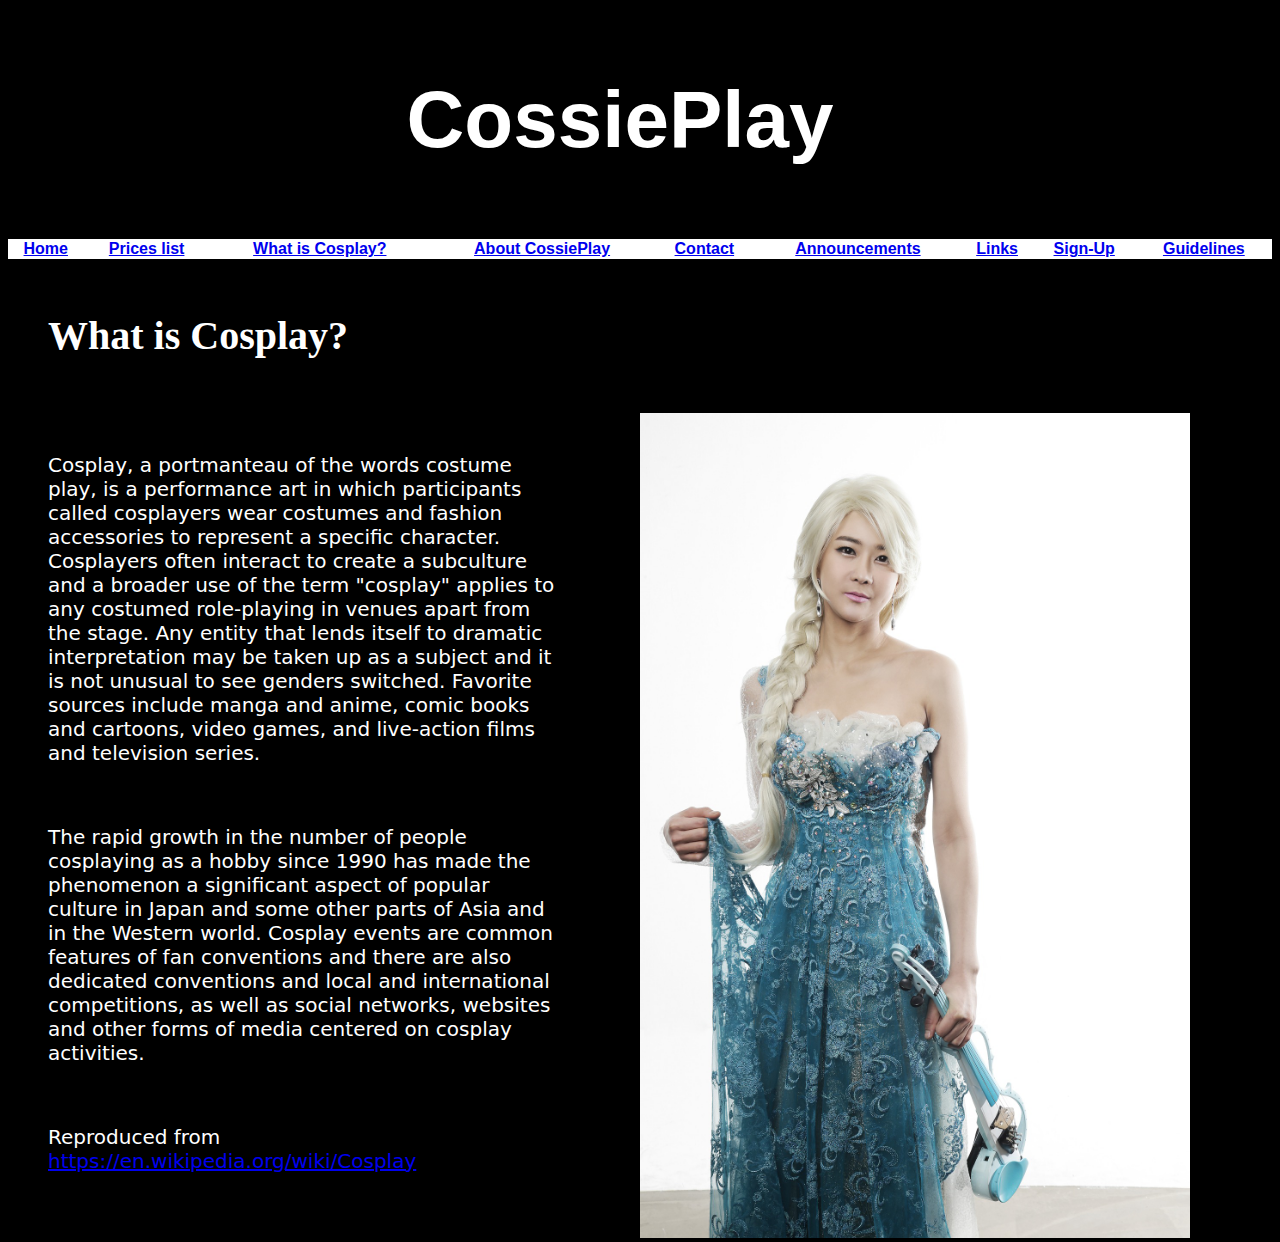
<file: cosplay.html>
<!doctype html>
<html>
<head>
<meta charset="utf-8">
<title>CossiePlay - What is Cosplay?</title>
<link href="stylesheet1.css" rel="stylesheet" type="text/css">
</head>

<body>
<h1>CossiePlay</h1>
      <table>
      <tr>
      <tr>
     	<th><a href="index.html">Home</a></th>
      	<th><a href="prices.xls">Prices list</a></th>
      	<th><a href="cosplay.html">What is Cosplay?</a></th>
      	<th><a href="about.html">About CossiePlay</a></th>
      	<th><a href="contact.html">Contact</a></th>
      	<th><a href="announcements.html">Announcements</a></th>
      	<th><a href="links.html">Links</a></th>
      	<th><a href="signup.html">Sign-Up</a></th>
      	<th><a href="guidelines.html">Guidelines</a></th>
      </tr>
      </tr>
	</table>
<h2>What is Cosplay?</h2>
<div id="paragraph">
<p>Cosplay, a portmanteau of the words costume play, is a performance art in which participants called cosplayers wear costumes and fashion accessories to represent a specific character. Cosplayers often interact to create a subculture and a broader use of the term "cosplay" applies to any costumed role-playing in venues apart from the stage. Any entity that lends itself to dramatic interpretation may be taken up as a subject and it is not unusual to see genders switched. Favorite sources include manga and anime, comic books and cartoons, video games, and live-action films and television series.</p>
<p>The rapid growth in the number of people cosplaying as a hobby since 1990 has made the phenomenon a significant aspect of popular culture in Japan and some other parts of Asia and in the Western world. Cosplay events are common features of fan conventions and there are also dedicated conventions and local and international competitions, as well as social networks, websites and other forms of media centered on cosplay activities.</p>
<p>Reproduced from <a href="Cosplay - Wikipedia.html">https://en.wikipedia.org/wiki/Cosplay</a></p>
</div>
<div id="image"><img src="winter-kingdom-798279_1920.jpg" alt="winter kingdom" width="550"></div>
</body>
</html>
</file>
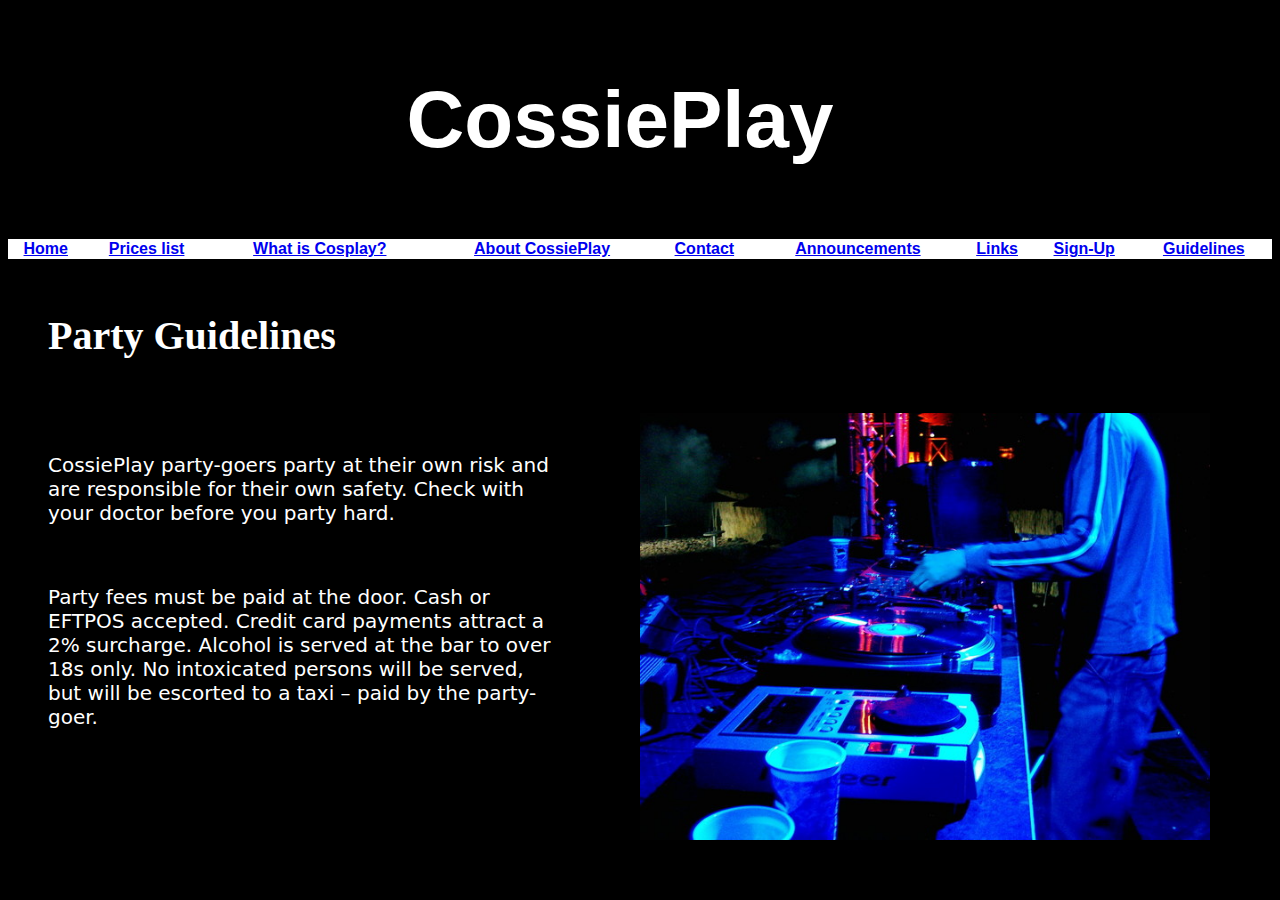
<file: guidelines.html>
<!doctype html>
<html>
<head>
<meta charset="utf-8">
<title>CossiePlay - Links</title>
<link href="stylesheet1.css" rel="stylesheet" type="text/css">
</head>

<body>
<h1>CossiePlay</h1>
      <table>
      <tr>
      <tr>
     	<th><a href="index.html">Home</a></th>
      	<th><a href="prices.xls">Prices list</a></th>
      	<th><a href="cosplay.html">What is Cosplay?</a></th>
      	<th><a href="about.html">About CossiePlay</a></th>
      	<th><a href="contact.html">Contact</a></th>
      	<th><a href="announcements.html">Announcements</a></th>
      	<th><a href="links.html">Links</a></th>
      	<th><a href="signup.html">Sign-Up</a></th>
      	<th><a href="guidelines.html">Guidelines</a></th>
      </tr>
      </tr>
	</table>
<h2>Party Guidelines</h2>
<div id="paragraph">
<p>CossiePlay party-goers party at their own risk and are responsible for their own safety. Check with your doctor before you party hard.</p>
<p>Party fees must be paid at the door. Cash or EFTPOS accepted. Credit card payments attract a 2% surcharge. Alcohol is served at the bar to over 18s only. No intoxicated persons will be served, but will be escorted to a taxi – paid by the party-goer. </p>
</div>
<div id="image"><img src="party-1506740-640x480.jpg" alt="party" width="570"></div>
</body>
</html>
</file>
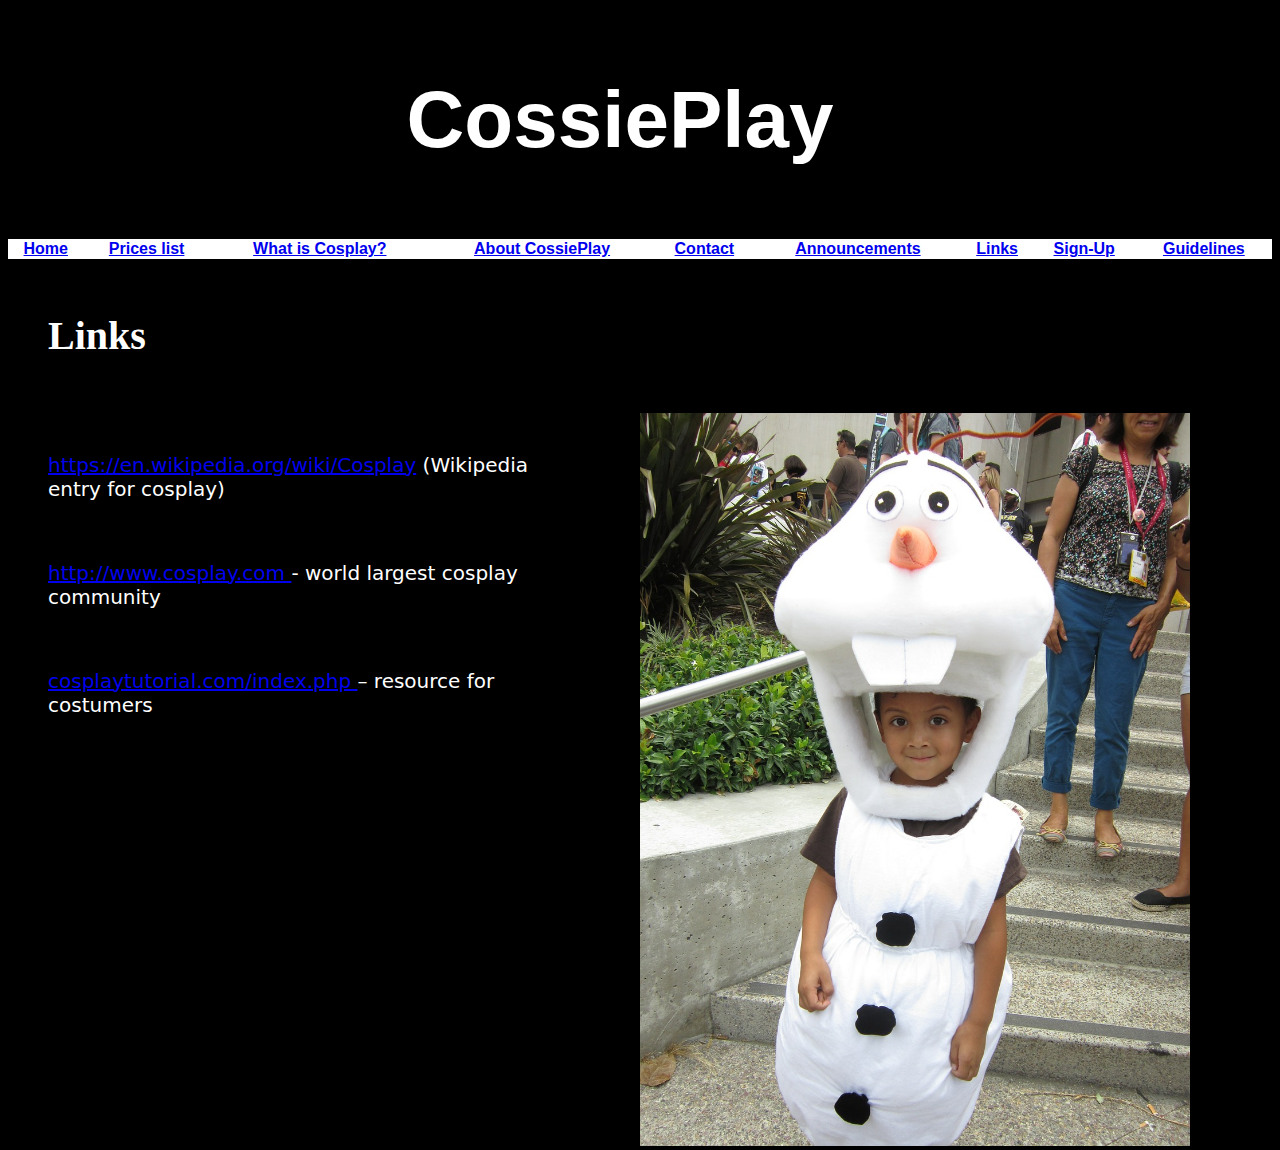
<file: links.html>
<!doctype html>
<html>
<head>
<meta charset="utf-8">
<title>CossiePlay - Links</title>
<link href="stylesheet1.css" rel="stylesheet" type="text/css">
</head>

<body>
<h1>CossiePlay</h1>
      <table>
      <tr>
      <tr>
     	<th><a href="index.html">Home</a></th>
      	<th><a href="prices.xls">Prices list</a></th>
      	<th><a href="cosplay.html">What is Cosplay?</a></th>
      	<th><a href="about.html">About CossiePlay</a></th>
      	<th><a href="contact.html">Contact</a></th>
      	<th><a href="announcements.html">Announcements</a></th>
      	<th><a href="links.html">Links</a></th>
      	<th><a href="signup.html">Sign-Up</a></th>
      	<th><a href="guidelines.html">Guidelines</a></th>
      </tr>
      </tr>
	</table>
<h2>Links</h2>
<div id="paragraph">
<p><a href="Cosplay - Wikipedia.html">https://en.wikipedia.org/wiki/Cosplay</a> (Wikipedia entry for cosplay)</p>
<p><a href="Cosplay.com - The World's Largest Cosplay Community.html">http://www.cosplay.com </a> - world largest cosplay community</p>
<p><a href="Cosplay Tutorial - The Costuming Resource.html">cosplaytutorial.com/index.php </a> – resource for costumers</p>
</div>
<div id="image"><img src="olaf-630522_1280.jpg" alt="olaf" width="550"></div>
</body>
</html>
</file>
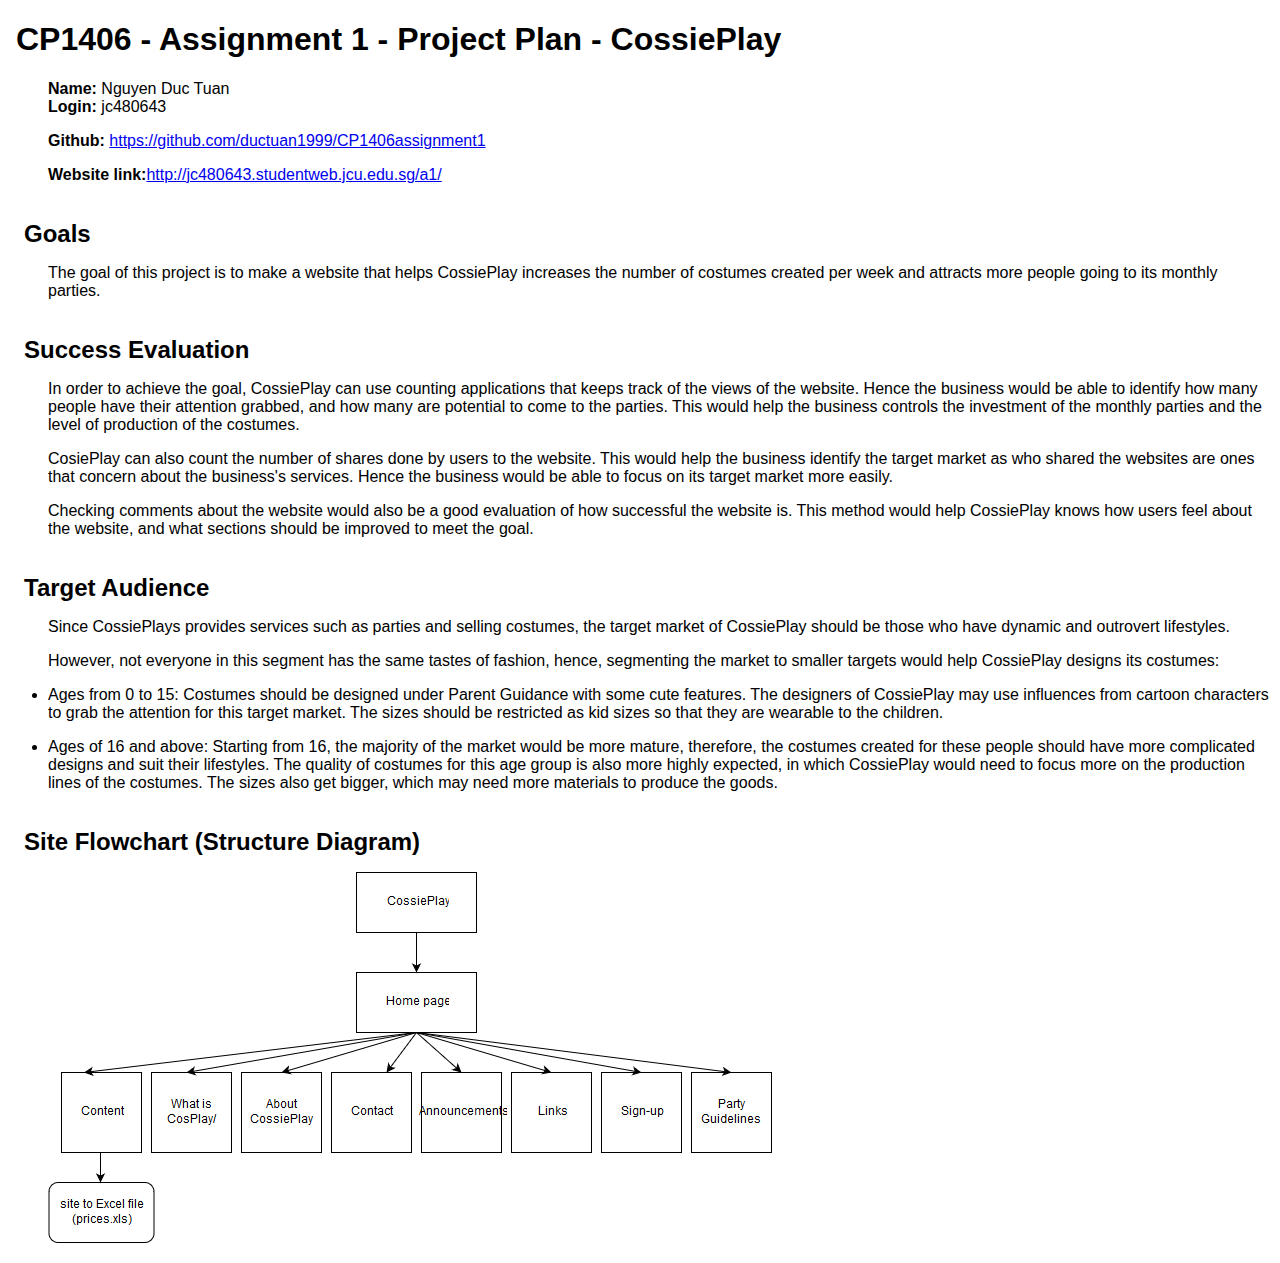
<file: plan.html>
<!DOCTYPE html>
<html class="gr__learn_jcu_edu_au"><head>
<title>A1 Project Plan for ?Student Name?</title>
  <meta http-equiv="Content-Type" content="text/html; charset=windows-1252">
  <style type="text/css">
    body { font-family: Arial; margin-left: 3em; }
    h1, h2 { margin-left: -1em; }
    h2 { margin-top: 1.5em; margin-bottom: 0.5em; }
  </style>
</head>

<body data-gr-c-s-loaded="true">
<h1>CP1406 - Assignment 1 - Project Plan - CossiePlay</h1>
<p><strong>Name:</strong> Nguyen Duc Tuan<br>
<strong>Login:</strong> jc480643</p>
<p><strong>Github:</strong> <a href="https://github.com/ductuan1999/CP1406assignment1">https://github.com/ductuan1999/CP1406assignment1</a></p>
<p><strong>Website link:</strong><a href="http://jc480643.studentweb.jcu.edu.sg/a1/">http://jc480643.studentweb.jcu.edu.sg/a1/</a></p>
<h2>Goals</h2>
<p>The goal of this project is to make a website that helps CossiePlay increases the number of costumes created per week and attracts more people going to its monthly parties. </p>
<h2>Success Evaluation</h2>
<p> In order to achieve the goal, CossiePlay can use counting applications that keeps track of the views of the website. Hence the business would be able to identify how many people have their attention grabbed, and how many are potential to come to the parties. This would help the business controls the investment of the monthly parties and the level of production of the costumes. </p>
<p> CosiePlay can also count the number of shares done by users to the website. This would help the business identify the target market as who shared the websites are ones that concern about the business's services. Hence the business would be able to focus on its target market more easily.</p>
<p> Checking comments about the website would also be a good evaluation of how successful the website is. This method would help CossiePlay knows how users feel about the website, and what sections should be improved to meet the goal.</p>
<h2>Target Audience</h2>
<p>Since CossiePlays provides services such as parties and selling costumes, the target market of CossiePlay should be those who have dynamic and outrovert lifestyles.</p>
<p>However, not everyone in this segment has the same tastes of fashion, hence, segmenting the market to smaller targets would help CossiePlay designs its costumes:</p>
<li><p>Ages from 0 to 15: Costumes should be designed under Parent Guidance with some cute features. The designers of CossiePlay may use influences from cartoon characters to grab the attention for this target market. The sizes should be restricted as kid sizes so that they are wearable to the children.</p></li>
<li><p>Ages of 16 and above: Starting from 16, the majority of the market would be more mature, therefore, the costumes created for these people should have more complicated designs and suit their lifestyles. The quality of costumes for this age group is also more highly expected, in which CossiePlay would need to focus more on the production lines of the costumes. The sizes also get bigger, which may need more materials to produce the goods. </p></li>
<h2>Site Flowchart (Structure Diagram)</h2>
<p><img src="diagram.png" alt="Site Flowchart"></p>


</body></html>
</file>
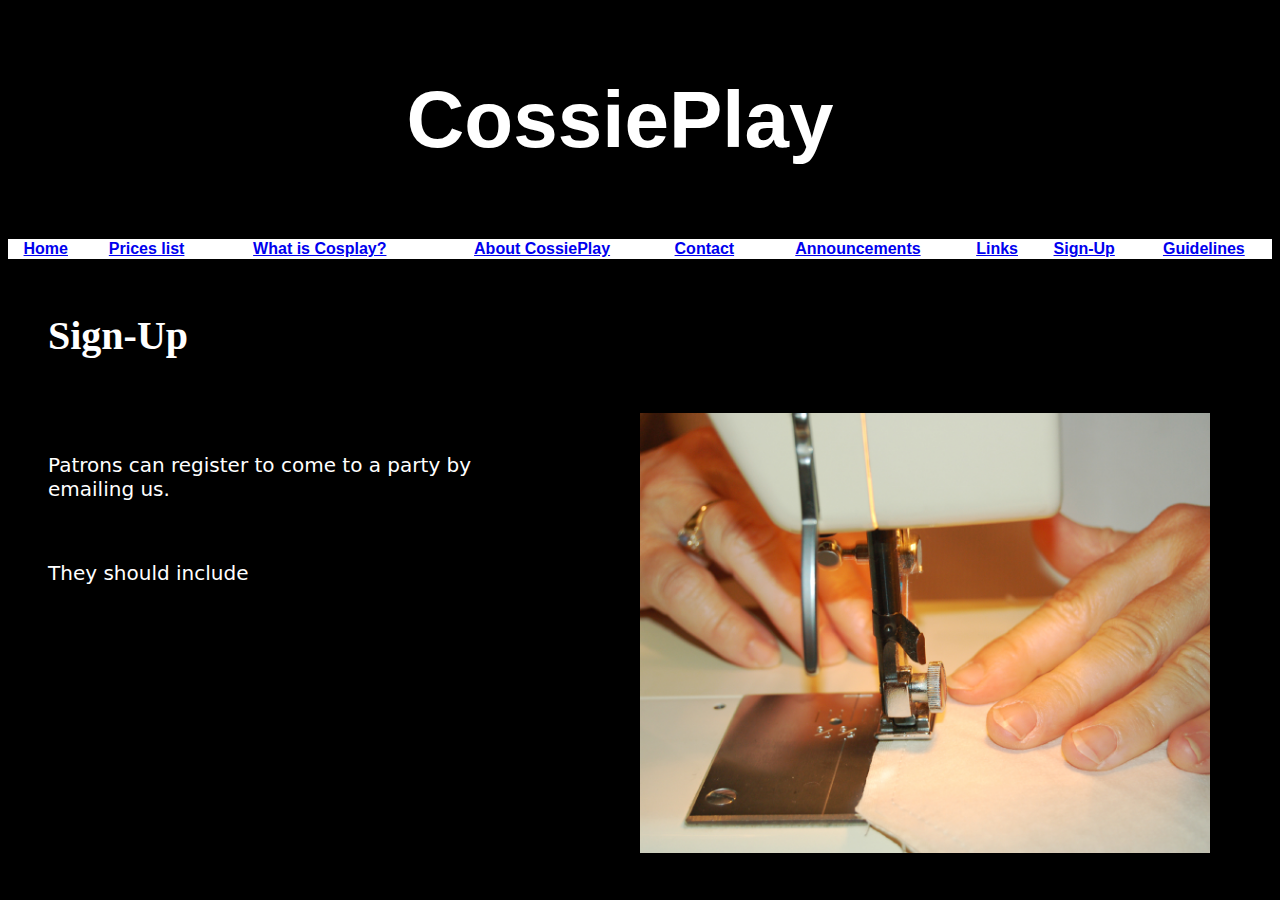
<file: signup.html>
<!doctype html>
<html>
<head>
<meta charset="utf-8">
<title>CossiePlay - Links</title>
<link href="stylesheet1.css" rel="stylesheet" type="text/css">
</head>

<body>
<h1>CossiePlay</h1>
      <table>
      <tr>
      <tr>
     	<th><a href="index.html">Home</a></th>
      	<th><a href="prices.xls">Prices list</a></th>
      	<th><a href="cosplay.html">What is Cosplay?</a></th>
      	<th><a href="about.html">About CossiePlay</a></th>
      	<th><a href="contact.html">Contact</a></th>
      	<th><a href="announcements.html">Announcements</a></th>
      	<th><a href="links.html">Links</a></th>
      	<th><a href="signup.html">Sign-Up</a></th>
      	<th><a href="guidelines.html">Guidelines</a></th>
      </tr>
      </tr>
	</table>
<h2>Sign-Up</h2>
<div id="paragraph">
<p>Patrons can register to come to a party by emailing us.</p>
<p>They should include</p>
<li>Contact person name</li>
<li>phone number</li>
<li>How many people are coming</li>
</div>
<div id="image"><img src="sewing-hands-1418016.jpg" alt="sewing" width="570"></div>
</body>
</html>
</file>
<file: stylesheet1.css>
@charset "utf-8";
/* CSS Document */

h1 {text-align: center; font-family: Gill Sans, Gill Sans MT, Myriad Pro, DejaVu Sans Condensed, Helvetica, Arial," sans-serif"; padding-left: 40px; padding-right: 80px; padding-bottom: 20px; padding-top: 20px; font-size: 80px; color: white}

h2 {text-align: left; font-family: 
Impact, Haettenschweiler, Franklin Gothic Bold, Arial Black," sans-serif"; padding-left: 40px; padding-right: 80px; padding-bottom: 20px; padding-top: 20px; font-size: 80px; font-size: 40px; color: white}

p {padding-left: 40px; padding-right: 80px; padding-bottom: 20px; padding-top: 20px; font-size: 80px;text-align: left;font-family: Lucida Grande, Lucida Sans Unicode, Lucida Sans, DejaVu Sans, Verdana," sans-serif"," sans-serif"; font-size: 20px; color: white;}

li {padding-left: 40px; padding-right: 80px; padding-bottom: 20px; padding-top: 20px; font-size: 80px;text-align: left;font-family: Lucida Grande, Lucida Sans Unicode, Lucida Sans, DejaVu Sans, Verdana," sans-serif"," sans-serif"; font-size: 20px;}

table { padding-left: 40px; padding-right: 80px; padding-bottom: 20px; padding-top: 20px;font-family: Gotham, Helvetica Neue, Helvetica, Arial," sans-serif"; text-align: center; border: thick; width: 100%; background-color: white; border-collapse: collapse;  }

body {background-color: black}

#image {margin-left: 0px; margin-right: 0px; display: block; margin-left: auto; margin-right: auto; width: 50%; float: right; width: 50%;}

#paragraph{ float: left;
			width: 50%;}
</file>
